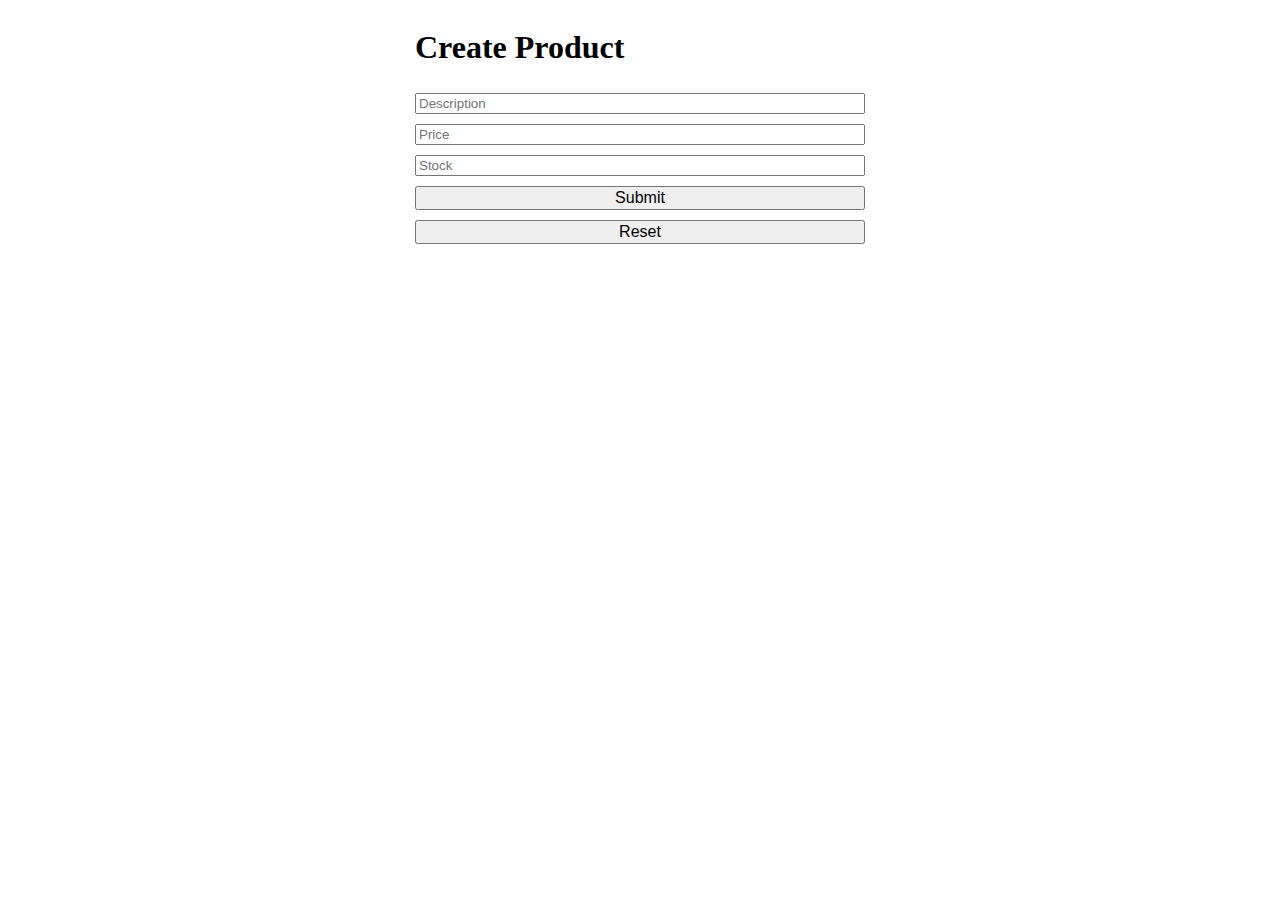
<file: forms/index.html>
<!DOCTYPE html>
<html>
<head>
    <title>AJAX</title>
    <link rel="stylesheet" href="styles.css">
</head>
<body>
<form id="sample-form">
    <div class="container">
        <h1>Create Product</h1>

        <input type="text"
               id="sample-input-description"
               placeholder="Description">

        <input type="number"
               id="sample-input-price"
               placeholder="Price">

        <input type="number"
               id="sample-input-stock"
               placeholder="Stock">
        <input type="submit" value="Submit">
        <input type="reset" value="Reset">

    </div>
    <!-- script -->
    <script src="http://ajax.aspnetcdn.com/ajax/jQuery/jquery-1.5.min.js"></script>
    <script src="form.js"></script>
</form>
</body>
</html>
</file>
<file: forms/styles.css>
.container {
    display: flex;
    flex-direction: column;
    width: 450px;
    margin: 0 auto;
}
input {
    margin: 5px 0;
}

input[type=description],
input[type=price],
input[type=stock]{
    margin: 20px;
    display: block;
    padding: 5px;
    font-size: 24px;
}

input[type=submit],
input[type=reset] {
    font-size: 16px;
}
</file>
